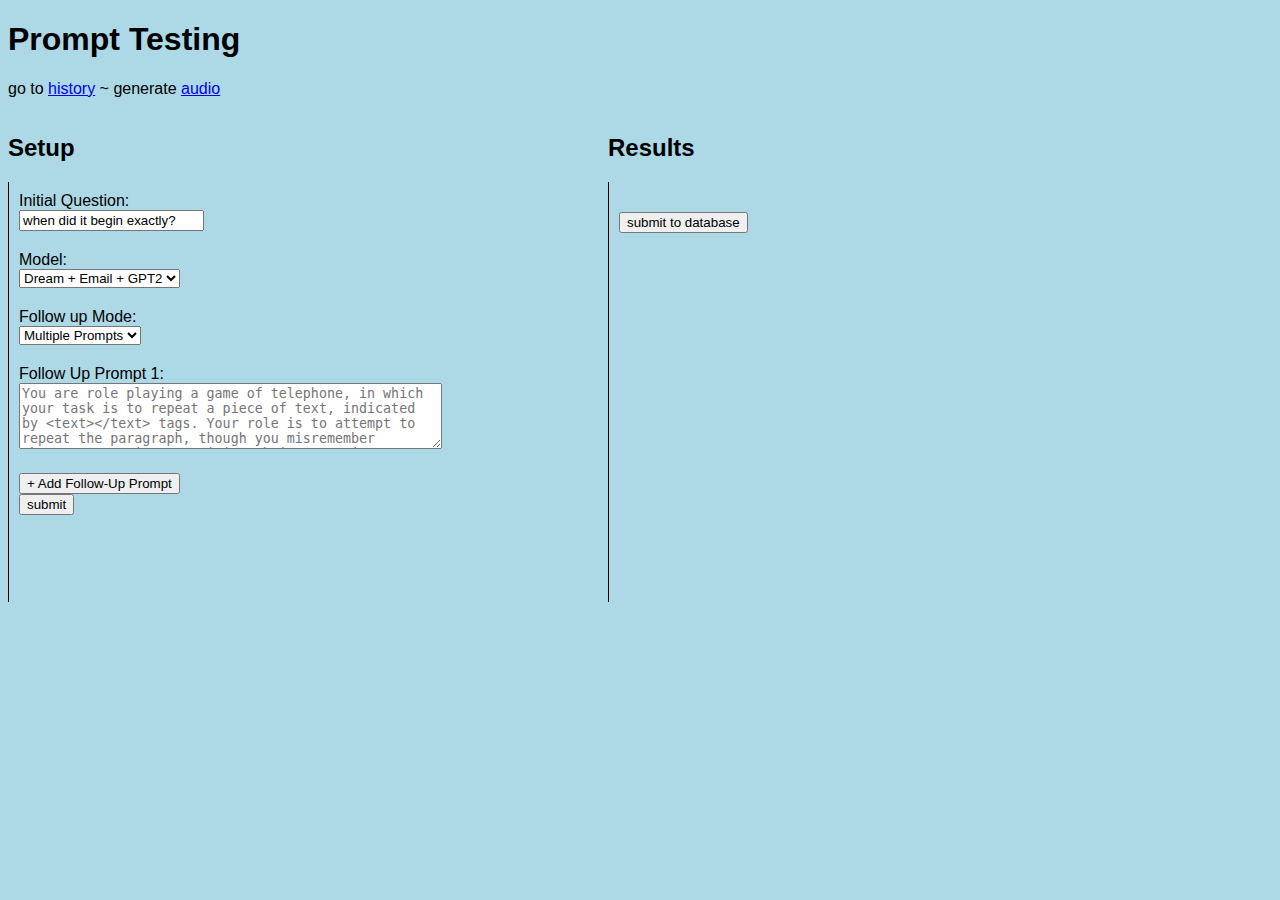
<file: templates/index.html>
<!DOCTYPE html>
<html>
<head>
<title>Prompt Testing</title>
<link rel="stylesheet" href="/static/style.css" />
</head>
<body>
<h1>Prompt Testing</h1>
<p>go to <a href="/history">history</a> ~ generate <a href="/generate-audio">audio</a></p>
<div id="main">
    <div>
    <h2>Setup</h2>
    <div id="form-container">
        <form id="prompt-form" method="get">

        <label for="initial-prompt">Initial Question:</label>
        <input type="text" value="when did it begin exactly?" name="initial-prompt" />

            <label for="model">Model:</label>
            <select id="model" name="model">
                <option value="dream_gpt2">Dream + GPT2</option>
                <option value="dream_email" selected>Dream + Email + GPT2</option>
            </select>

            <label for="mode">Follow up Mode:</label>
            <select id="mode" name="mode">
                <option value="single">Single Prompt</option>
                <option value="multiple" selected>Multiple Prompts</option>
            </select>

            <!-- Single prompts container -->
            <div id="single-prompt-section" style="display: none; margin-top: 10px;">
                <div class="prompt-wrapper">
                    <label for="single-prompt">Prompt:</label>
                    <textarea id="single-prompt" name="single-prompt" rows="4" cols="50"
                        placeholder="Enter your full prompt here..."></textarea>
                    <p> Note: the phrase "Separate each generated text with an underscore." is added onto this prompt on the backend to allow the single response of the model to be split into multiple phrases. You shouldn't need to add any additional separators. </p>
                </div>
            </div>

            <!-- Multiple prompts container -->
            <div id="multiple-prompts-section" style="margin-top: 10px;">
                <div id="follow-up">
                    <div class="prompt-wrapper">
                    <label for="claude-p1">Follow Up Prompt 1:</label>
                    <textarea id="claude-p1" name="claude-prompts" rows="4" cols="50"
                        placeholder="You are role playing a game of telephone, in which your task is to repeat a piece of text, indicated by <text></text> tags. Your role is to attempt to repeat the paragraph, though you misremember phrases, sometimes retaining their approximate meaning but changing the words, sometimes changing the meaning quite a bit but retaining some of the texture. Aim for a natural tone. Do NOT include any extra commentary or explanation."></textarea>
                    </div>
                </div>
                <button type="button" id="add-prompt-btn">+ Add Follow-Up Prompt</button>
            </div>


            <button type="submit">submit</button>
        </form>
    </div>
    </div>

    <div>
        <h2>Results</h2>
        <div id="results">
            <div id="initial"> </div>
            <form id="db-form">
                <div id="db-form-inner">
                </div>
                <button type="submit">submit to database</button>
            </form>
        </div>
    </div>
</div>
</body>
<script src="/static/main.js"></script>
</html>
</file>
<file: static/style.css>
body {
	background-color: lightblue;
	font-family: helvetica;
}

input, select {
	display: block;
	margin-bottom: 20px;
}

label {
	display: block;
}

.prompt-wrapper {
	margin-bottom: 20px;
}

#main {
	display: flex;
	flex-direction: row;
}

#initial {
	margin-bottom: 20px;
}

#main > div {
	width: 600px;
}

#form-container, #results {
	border-left: 1px solid black;
	padding: 10px;
	margin-right: 40px;
	min-height: 400px;
}
</file>
